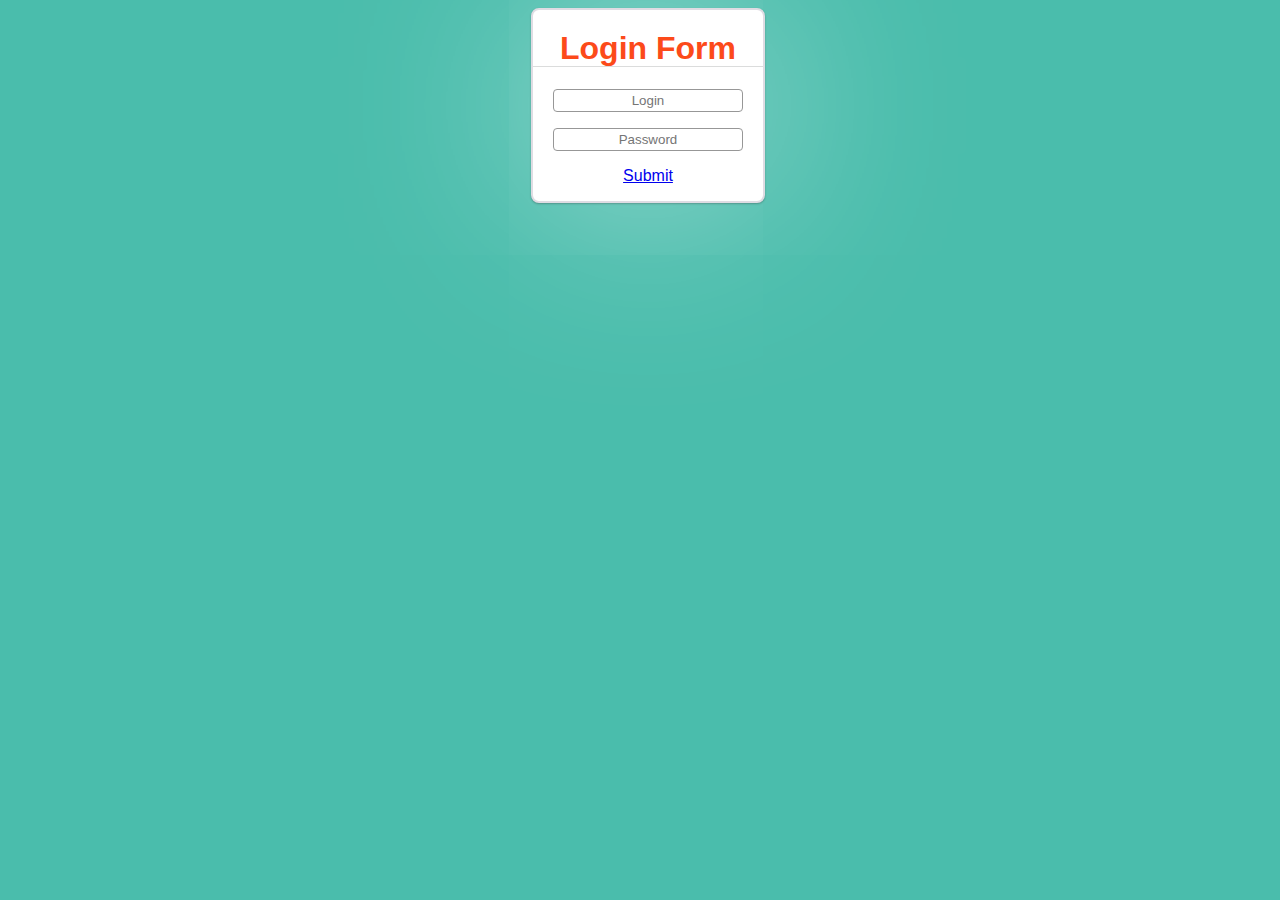
<file: HTML/login.html>
<!DOCTYPE html>
<html>
<head>	
		<meta charset="utf-8">
		<link href="../css/style.css" rel="stylesheet">
        <title>Your first HTML5 Document</title>
</head>
	<div class="register" align="center">

        <h1>Login Form</h1>

        <p><input type="text" name="Login" value placeholder="Login"></p>
        <p><input type="Password" name="Password" value placeholder="Password"></p>
	<p><a href="#" class="button_submit">Submit</a></p>	

	</div>




</body>
</html>
</file>
<file: css/style.css>
textarea {
        width: 221px;
    height: 65px;
    display: inline-block;
}

.form_friends,  {
    width: 100%;

}

.form_messages  {
    margin-top : 15px;
        margin-bottom: 10px !important;
width: 100%;
}


.form {


width:75%;

}

form {
    margin-bottom: 10px;
}

label {
    display: block;
    text-align: left;
}

body {
	
	background-color: 	#4ABDAC;
	font-family: arial;
	height: 100%;
	width: 100%;
}

.panel-body {
  text-align: center;  
}

.btn-primary {
width: 100%;
}

.panel-default {
    margin: auto;
}

.register  {
 margin: auto;
background-color: white;
width: 18%;
border: 2px solid black;
border-radius: 8px;
border-color: #DFDCE3;
box-shadow: 0 0 200px rgba(255, 255, 255, 0.5), 0 1px 2px rgba(0, 0, 0, 0.3);

}



.register input {

size:15;

text-align: center;
color: black;
border: 1.3px solid #979797;
border-radius: 4px;
height: 19px;
font-size: 12;
width: 80%;

}

.register  h1 {

color: #FC4A1A;
text-align: center;
line-height: 35px;

border-bottom: 1px solid #DBDCDC;



}

#top_chat {

color: #FC4A1A;
text-align: left;
line-height: 35px;

border-bottom: 1px solid #DBDCDC;



}



img {
margin-right: 10px;
margin-left: 5px;
width: 35px;
height: 35px;
float: left;

}

#chat {

width: 30%; 

}

.text {
background-color: #DFDCE3;
    text-align: center;
    color: white;
    border: 2px solid black;
    border-radius: 7px;
    border-color: #DFDCE3;
    width: 80%;



}
</file>
